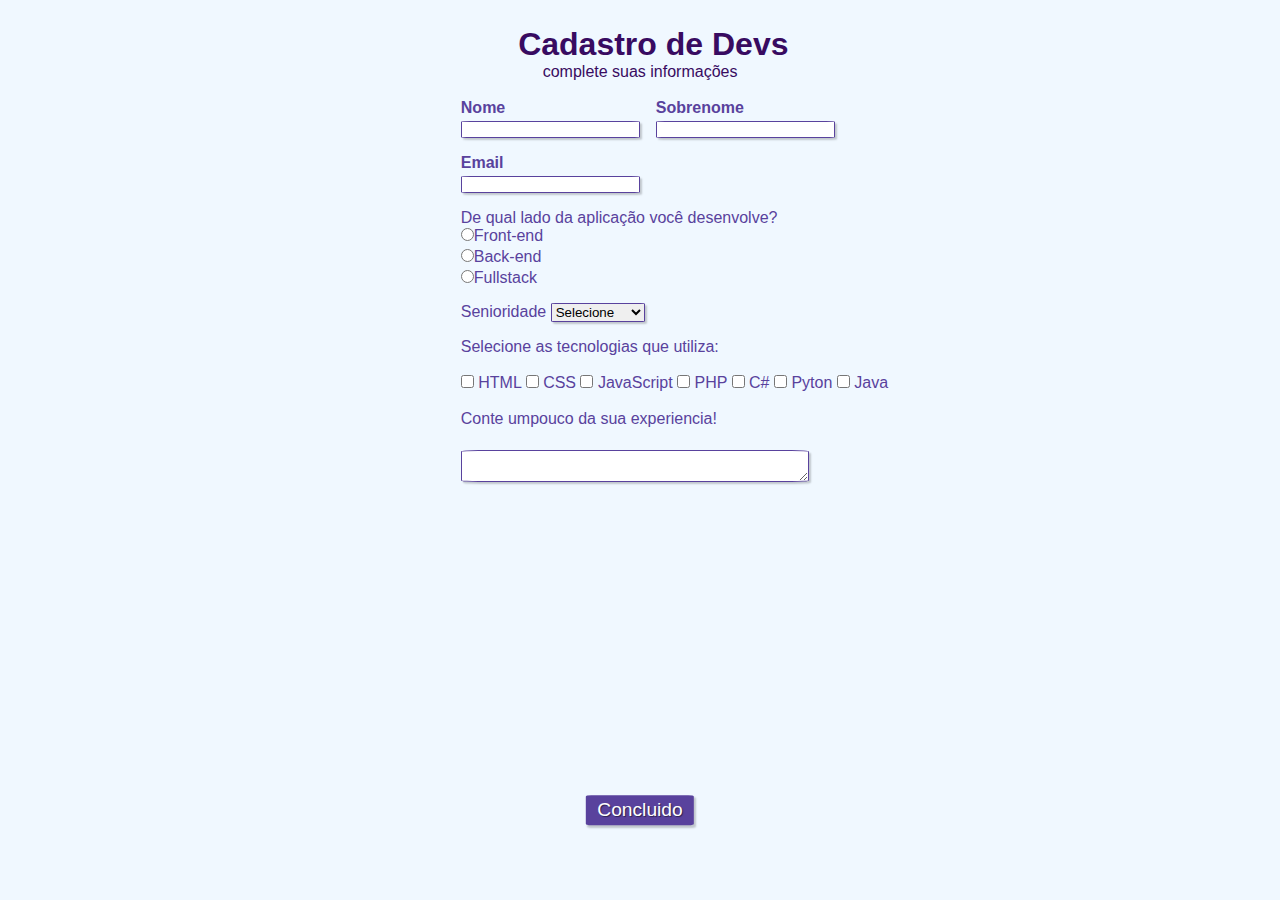
<file: index.html>
<!DOCTYPE html>
<html lang="pt-BR">
<head>
    <meta charset="UTF-8">
    <meta name="viewport" content="width=device-width, initial-scale=1.0">
    <link rel="stylesheet" type="text/css" href="formulario.css" media="screen">
    <title>Cadastro</title>
</head>

<body>
    
    <div>
        <h1 id="titulo">Cadastro de Devs</h1>
        <p id="subtitulo">complete suas informações</p>
        <br>
    </div>

    <form>
        <fieldset class="grupo">
            <div class="campo">
                <label for="Nome"><strong>Nome</strong></label>
                <input type="text" nome="nome" is="nome" required>               
            </div>

            <div class="campo">
                <label for="Sobrenome"><strong>Sobrenome</strong></label>
                <input type="text" name="sobrenome" id="sobrenome" required>
            </div>

        </fieldset>

        <div class="campo">
            <label for="email"><strong>Email</strong></label>
                <input type="email" name="email" id="email" required>
        </div>

        <div class="campo">
            <label">De qual lado da aplicação você desenvolve?</label>
            <label>
                <input type="radio" name="devweb" value="frontend">Front-end
            </label>
            <label>
                <input type="radio" name="devweb" value="backend">Back-end
            </label>
            <label>
                <input type="radio" name="devweb" value="fullstack">Fullstack
            </label>
        </div>

        <div class="campo">
            <label" for="senioridade">Senioridade</label>
            <select id="Senioridade">
                <option selected disabled value="">Selecione</option>
                <option>Junior</option>
                <option>Pleno</option>
                <option>Senior</option>
            </select>
        </div>

        <fieldset class="grupo">
            <div id="check">
                <label>Selecione as tecnologias que utiliza:</label><br><br>
                <input type="checkbox" id="tecnologia1" name="tecnologia1" value="HTML">
                <label for="tecnologia1">HTML</label>
                <input type="checkbox" id="tecnologia2" name="tecnologia1" value="CSS">
                <label for="tecnologia2">CSS</label>
                <input type="checkbox" id="tecnologia3" name="tecnologia1" value="JavaScript">
                <label for="tecnologia3">JavaScript</label>
                <input type="checkbox" id="tecnologia4" name="tecnologia1" value="tecnologia4">
                <label for="tecnologia4">PHP</label>
                <input type="checkbox" id="tecnologia5" name="tecnologia1" value="C#">
                <label for="tecnologia5">C#</label>
                <input type="checkbox" id="tecnologia6" name="tecnologia1" value="Pyton">
                <label for="tecnologia6">Pyton</label>
                <input type="checkbox" id="tecnologia7" name="tecnologia1" value="Java">
                <label for="tecnologia7">Java</label>
            </div><br><br>
        </fieldset>     

        <div class="campo">
            <label>Conte umpouco da sua experiencia!</label><br>
            <textarea name="6" style="width: 26em;" id="experiencia" name="experiencia"></textarea>
        </div>

        <button class="botao" type="submit">Concluido</button>

    </form>
</body>

</html>
</file>
<file: formulario.css>
* {
    margin: 0;
    padding: 0;
}

#titulo {
    font-family: sans-serif;
    color: #380b61;
    margin-left: 7%;
}

#subtitulo {
    font-family: sans-serif;
    color: #380b61;
    margin-left: 10%;
}

fieldset {
    border: 0;
}

body {
    background-color: #F0F8FF;
    font-family: sans-serif;
    font-size: 1em;
    color: #59429d;
    margin-left: 36%;
    margin-top: 2%;
    justify-content: center;
}

input, select, textarea, button {
    border-radius: 5%;
}

.campo {
    margin-bottom: 1em;
}

.campo label {
    margin-bottom: 0.2em;
    color: #59429d;
    display: block;
}

fieldset.grupo .campo {
    float: left;
    margin-right: 1em;
}
.campo input[type="text"], .campo input[type="email"], .campo select, .campo textarea {
    padding: 0.2;
    border: 1px solid #59429d;
    box-shadow: 2px 2px 2px rgba(0,0,0,0.2);
}

.campo select {
    padding-right: 1em;
}

.campo input:focus, .campo select:focus, .campo textarea:focus {
    background: #E0E0F8;
}

.botao {
    font-size: 1.2em;
    background: #59429d;
    border: 0;
    margin-bottom: 1em;
    color: #FFFF;
    padding: 0.2em 0.6em;
    box-shadow: 2px 2px 2px rgba(0,0,0,0.2);
    text-shadow: 1px 1px 1px rgba(0,0,0,0.5);
    position: absolute;
    top: 90%;
    left: 50%;
    margin-right: -50%;
    transform: translate(-50%, -50%);
}

.botao:hover {
    background: #ccbbff;
    box-shadow: inset 2px 2px 2px rgba(0,0,0,0.2);
    text-shadow: none;
}

#check {
    display: inline-block;
}
</file>
